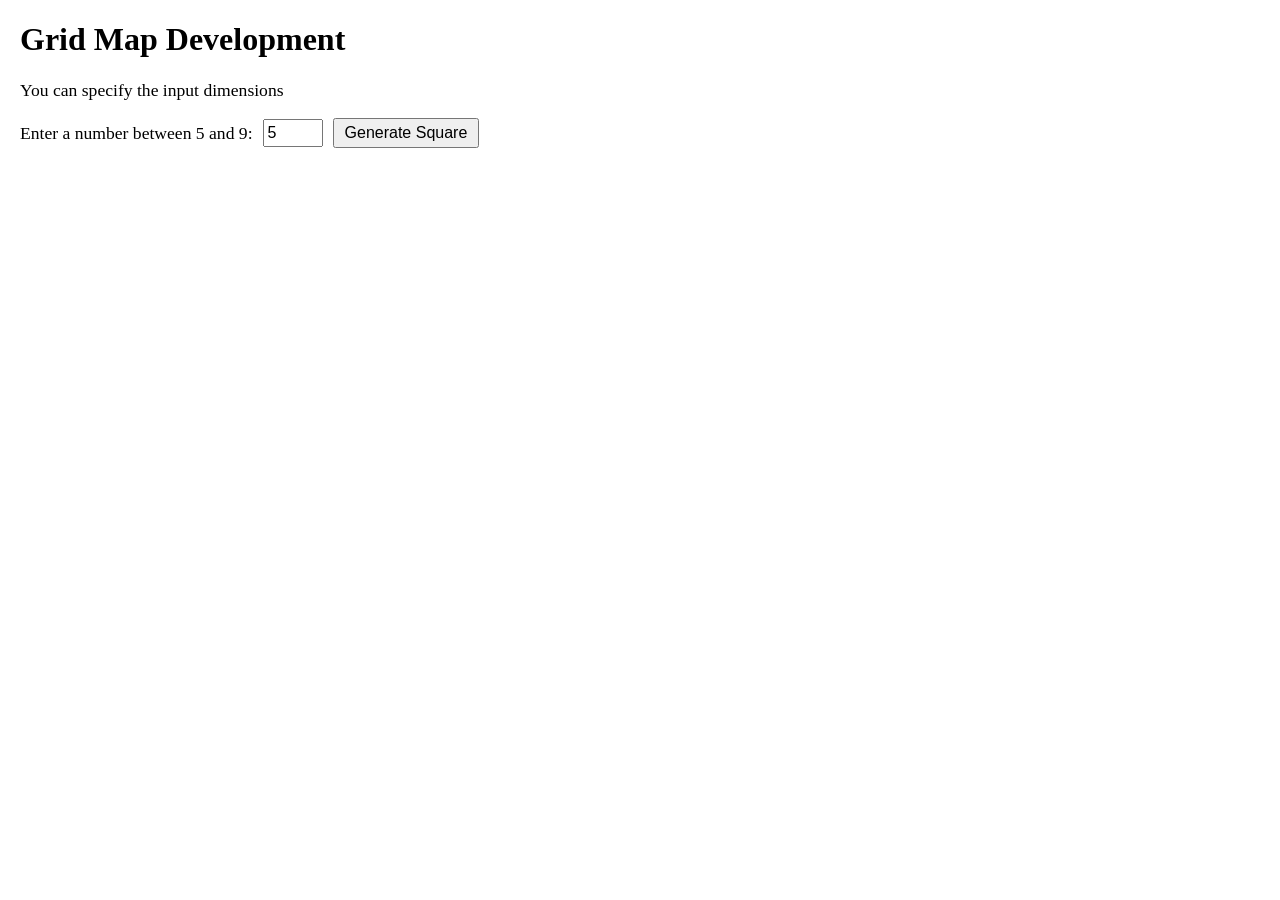
<file: index.html>
<!DOCTYPE html>
<html lang="en">

<head>
    <meta charset="UTF-8">
    <meta name="viewport" content="width=device-width, initial-scale=1.0">
    <title>HW1-1: Grid Map</title>
    <link rel="stylesheet" href="style.css?v=2">
</head>

<body>

    <h1>Grid Map Development</h1>
    <p style="font-size: 1.1em;">You can specify the input dimensions</p>
    <div class="controls">
        <label for="grid-size">Enter a number between 5 and 9:</label>
        <input type="number" id="grid-size" min="5" max="9" value="5">
        <button id="generate-btn">Generate Square</button>
    </div>

    <div id="workspace" style="display: none;">
        <h2 id="grid-title"></h2>
        <div class="instruction">
            <p>Click on a cell to set :</p>
            <p>STEP1. one start cell to green</p>
            <p>STEP2. one end cell to red</p>
            <p>STEP3. <span id="obs-count-text">three</span> wall blocked cell to gray</p>
        </div>
        <div id="grid" class="grid-container"></div>

        <div class="instruction" style="margin-top: 20px;">
            <p><strong>Parameter Tuning:</strong></p>
            <div style="display: flex; gap: 20px; align-items: center; margin-bottom: 15px;">
                <div>
                    <label>Discount Factor (&gamma;): <span id="gamma-val">0.9</span></label><br>
                    <input type="range" id="gamma-slider" min="0" max="1" step="0.1" value="0.9">
                </div>
                <div>
                    <label>Step Reward (Risk penalty): <span id="reward-val">-1</span></label><br>
                    <input type="range" id="reward-slider" min="-10" max="0" step="1" value="-1">
                </div>
            </div>
            <p>2. Choose an algorithm to run:</p>
            <div style="display: flex; gap: 10px;">
                <button id="eval-btn-pe">HW1-2: Policy Evaluation (Random Average)</button>
                <button id="eval-btn-vi">HW1-3: Value Iteration & Optimal Path</button>
            </div>
        </div>

        <div id="results" style="display: none; flex-wrap: wrap; gap: 40px; margin-top: 40px; padding-bottom: 50px;">
            <div>
                <h3>Value Matrix</h3>
                <div id="value-grid" class="grid-container"></div>
            </div>
            <div>
                <h3>Policy Matrix</h3>
                <div id="policy-grid" class="grid-container"></div>
            </div>
        </div>
    </div>

    <script src="script.js?v=2"></script>
</body>

</html>
</file>
<file: style.css>
body {
    font-family: "Times New Roman", Times, serif;
    margin: 20px;
    font-size: 16px;
}

.controls {
    display: flex;
    align-items: center;
    gap: 10px;
    margin-bottom: 20px;
}

.controls label {
    font-size: 1.1em;
}

.controls input {
    width: 50px;
    padding: 3px;
    font-size: 1em;
}

.controls button {
    padding: 4px 10px;
    font-size: 1em;
    cursor: pointer;
}

h2 {
    margin: 10px 0;
    font-size: 1.3em;
}

.instruction {
    margin-left: 20px;
    font-size: 1.1em;
    margin-bottom: 15px;
}

.grid-container {
    margin-left: 20px;
    display: inline-grid;
    border-top: 1px solid black;
    border-left: 1px solid black;
}

.cell {
    width: 45px;
    height: 45px;
    border-right: 1px solid black;
    border-bottom: 1px solid black;
    display: flex;
    align-items: center;
    justify-content: center;
    cursor: pointer;
    user-select: none;
    font-size: 1.1em;
}

/* Color states */
.cell.start {
    background-color: green;
}

.cell.end {
    background-color: red;
}

.cell.obstacle {
    background-color: grey;
}

.cell.path {
    background-color: #ffd700;
}

.cell svg {
    width: 60%;
    height: 60%;
    pointer-events: none;
}
</file>
